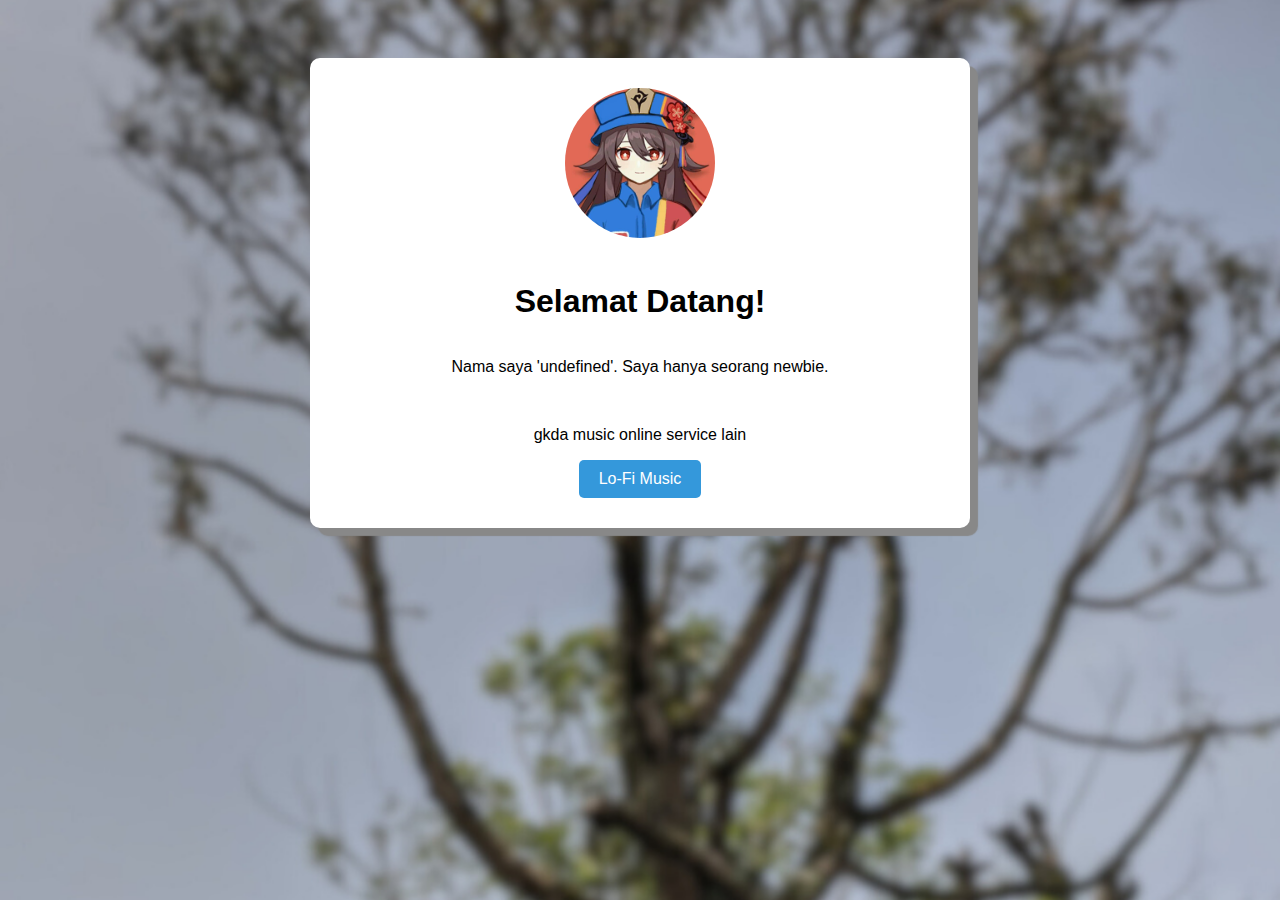
<file: index.html>
<!DOCTYPE html>
<html lang="en">
<head>
    <meta charset="UTF-8">
    <meta name="viewport" content="width=device-width, initial-scale=1.0">
    <link rel="stylesheet" href="/assets/style.css">
    <link rel="shortcut icon" href="/assets/image/favicon.ico" type="image/x-icon">
    <title>Profil | EzCraft-ID.github.io</title>
    <style>
        body {
            font-family: 'Arial', sans-serif;
            text-align: center;
            background: linear-gradient(to right, #f4f4f4, #e8e8e8);
            padding: 50px;
            background-image: url('/assets/image/bg.png');
            background-position: center;
            background-size: cover;
            background-repeat: no-repeat;
            background-attachment: fixed;
        }
        .container {
            background-color: #fff;
            padding: 30px;
            border-radius: 10px;
            box-shadow: 0px 0px 15px rgba(0, 0, 0, 0.1);
            max-width: 600px;
            margin: 0 auto;
            transition: transform 0.5s;
            box-shadow: 8px 8px 1px #888888;
        }

        .container:hover {10px 
        }
        img {
            width: 150px;
            border-radius: 50%;
            margin-bottom: 20px;
        }
    </style>
</head>
<body class="pudar">
  <iframe id="youtubeAudio" width="0" height="0" src="https://www.youtube.com/embed/rUxyKA_-grg" frameborder="0" allow="accelerometer; autoplay; encrypted-media; gyroscope; picture-in-picture" allowfullscreen style="display:none;"></iframe>
    <div class="container">
      <audio id="myAudio">
        <source src="https://www.youtube.com/embed/rUxyKA_-grg" type="audio/mpeg">
        Your browser does not support the audio element.
    </audio>
        <img class="pudargeserbawah" src="/assets/image/img1.jpg" alt="Foto Anda">
        <br>
        <h1 class="pudargeserkiri">Selamat Datang!</h1>
        <p class="pudargeserkanan">Nama saya 'undefined'. Saya hanya seorang newbie.</p>
        <br>
        <br>
        <p class="pudargeseratas">gkda music online service lain</p>
        <br>
        <button id="playButton" class="button pudargeseratas">Lo-Fi Music</button>
    </div>

    <script>
        document.getElementById('playButton').addEventListener('click', function() {
    var audio = document.getElementById('youtubeAudio');
    audio.src += "?autoplay=1"; 
    audio.src = audio.src; // Untuk memaksa iframe memuat ulang dengan parameter autoplay
});

        function showMessage() {
            alert('Lu punya hosting lu punya kuasa');
        }
        
        var audio = document.getElementById("myAudio");

        function playAudio() {
          audio.play();
        }
    </script>
</body>
</html>
</file>
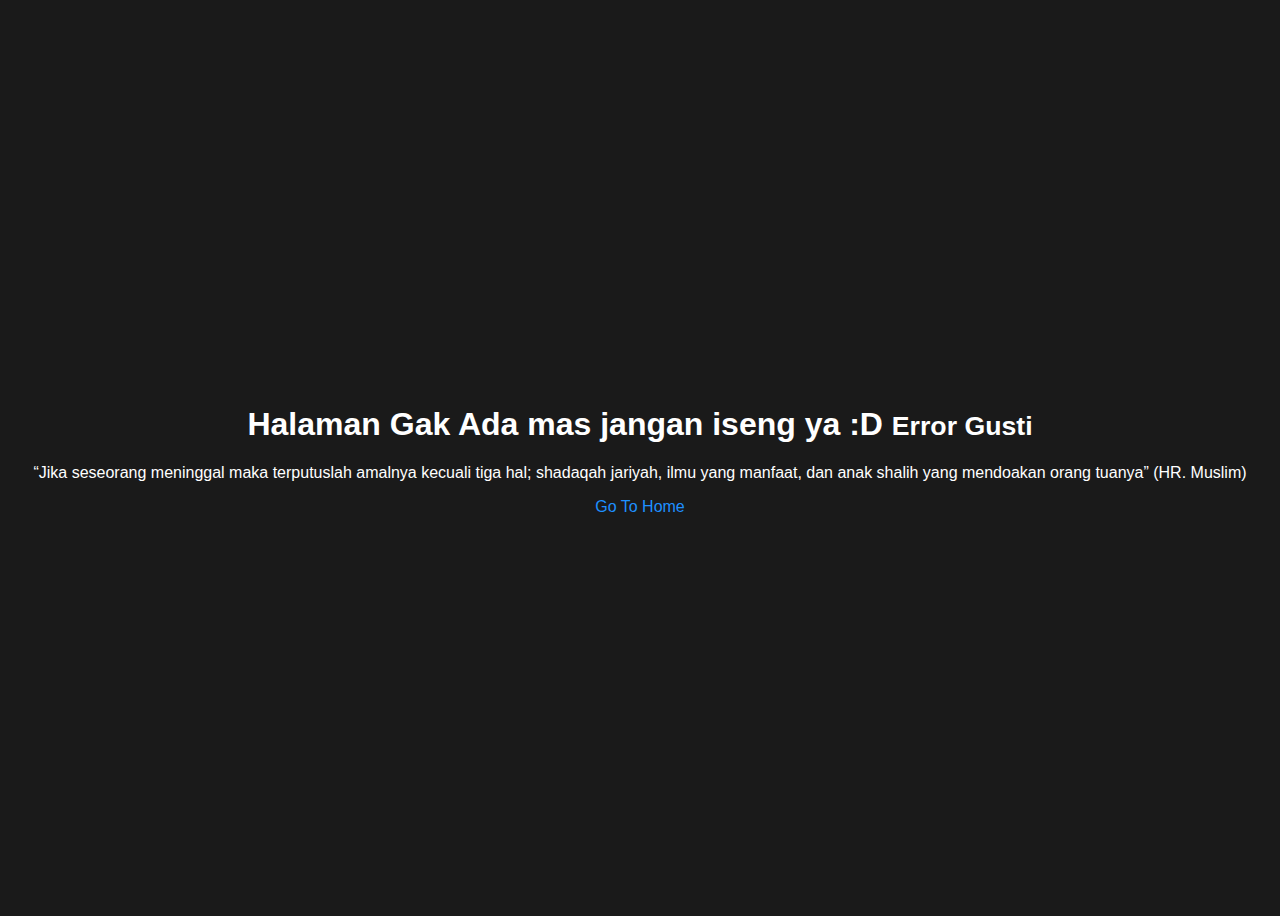
<file: assets/index.html>
<!DOCTYPE html>
<html lang="id">
<head>
    <meta charset="UTF-8">
    <meta name="viewport" content="width=device-width, initial-scale=1.0">
    <title>Halaman Gak Ada</title>
    <style>
        body {
            display: flex;
            justify-content: center;
            align-items: center;
            height: 100vh;
            background-color: #1a1a1a;
            color: white;
            font-family: Arial, sans-serif;
            text-align: center;
        }
        a {
            color: #1e90ff;
            text-decoration: none;
        }
        a:hover {
            text-decoration: underline;
        }
    </style>
</head>
<body>
    <div>
        <h1>Halaman Gak Ada mas jangan iseng ya :D
            <small>Error Gusti</small>
        </h1>
        <p>“Jika seseorang meninggal maka terputuslah amalnya kecuali tiga hal; shadaqah jariyah, ilmu yang manfaat, dan anak shalih yang mendoakan orang tuanya” (HR. Muslim)</p>
        <p><a href="/">Go To Home</a></p>
    </div>
</body>
</html>
</file>
<file: assets/style.css>
.button {
    display: inline-block;
    background-color: #3498db;
    color: #fff;
    padding: 10px 20px;
    border-radius: 5px;
    border: none;
    cursor: pointer;
    transition: background-color 0.3s, transform 0.3s;
    text-align: center;
    font-size: 16px;
    outline: none;
}

.button:hover {
    background-color: #2980b9;
    transform: scale(1.1);
}

.button:active {
    transform: scale(0.95);
}
.blur-background {
    backdrop-filter: blur(5px); /* Anda dapat menyesuaikan nilai pixel sesuai kebutuhan */
    background-color: rgba(255, 255, 255, 0.1); /* Transparansi latar belakang agar efek kabur lebih terlihat */
}.blur-background {
    backdrop-filter: blur(5px); /* Anda dapat menyesuaikan nilai pixel sesuai kebutuhan */
    background-color: rgba(255, 255, 255, 0.1); /* Transparansi latar belakang agar efek kabur lebih terlihat */
}
body {
    background-image: url('/image/bg.jpg');
    background-repeat: no-repeat; /* Menghentikan pengulangan gambar */
    background-size: cover; /* Gambar menyesuaikan ukuran viewport */
    background-position: center; /* Pusatkan gambar */
    background-attachment: fixed; /* Gambar tetap saat scrolling */
}
@keyframes fadeIn {
    from {
        opacity: 0;
    }
    to {
        opacity: 1;
    }
}

.animated-text {
    animation: fadeIn 1s ease-in-out;
}

@keyframes fadeInSlideRight {
    0% {
        opacity: 0;
        transform: translateX(-15px); /* Anda dapat menyesuaikan ini sesuai kebutuhan */
    }
    100% {
        opacity: 1;
        transform: translateX(0);
    }
}

.pudargeserkanan {
    display: inline-block;
    animation: fadeInSlideRight 1s forwards;
}
@keyframes fadeInSlideUp {
    0% {
        opacity: 0;
        transform: translateY(15px); /* Anda bisa menyesuaikan ini sesuai keinginan */
    }
    100% {
        opacity: 1;
        transform: translateY(0);
    }
}

.pudargeseratas {
    display: inline-block;
    animation: fadeInSlideUp 1s forwards;
}
@keyframes fadeInSlideDown {
    0% {
        opacity: 0;
        transform: translateY(-15px); /* Anda dapat menyesuaikan ini sesuai keinginan */
    }
    100% {
        opacity: 1;
        transform: translateY(0);
    }
}

.pudargeserbawah {
    display: inline-block;
    animation: fadeInSlideDown 1s forwards;
}
@keyframes fadeIn {
    from {
        opacity: 0;
    }
    to {
        opacity: 1;
    }
}

.pudar {
    animation: fadeIn 0.5s ease-in-out;
}
@keyframes fadeInSlideLeft {
    0% {
        opacity: 0;
        transform: translateX(15px); /* Anda dapat menyesuaikan ini sesuai keinginan */
    }
    100% {
        opacity: 1;
        transform: translateX(0);
    }
}

.pudargeserkiri {
    display: inline-block;
    animation: fadeInSlideLeft 1s forwards;
}
</file>
